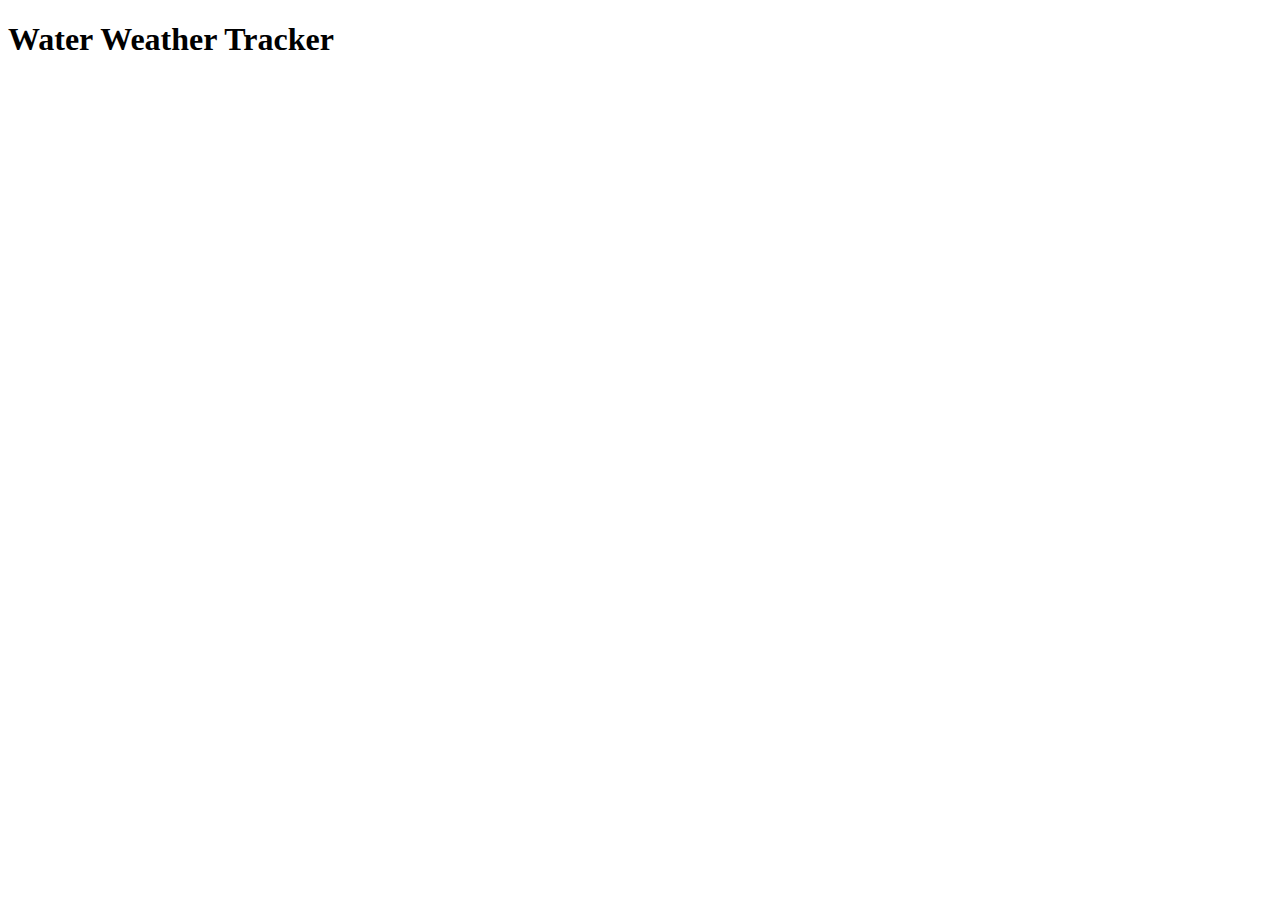
<file: wwtracker_app/templates/home/index.html>
<!doctype html>

<html lang="en">
<head>
  <meta charset="utf-8">

  <title>Water Weather Tracker</title>
  <meta name="description" content="The HTML5 Herald">
  <meta name="author" content="github.com/nokane">

</head>

<body>
<h1>Water Weather Tracker</h1>
</body>
</html>
</file>
